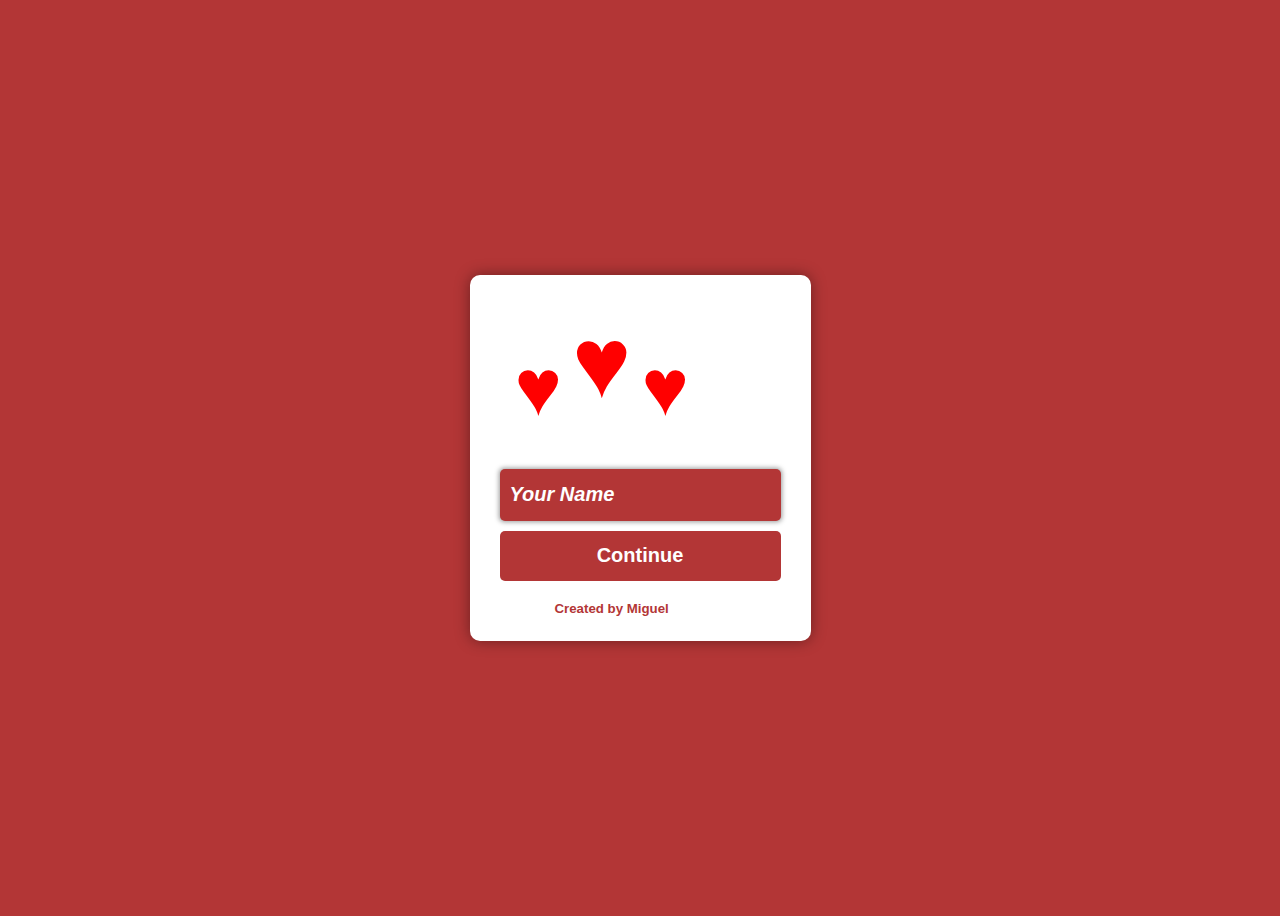
<file: CodeForYou/index.html>
<!DOCTYPE html>
<html lang="en">
<head>
    <meta charset="UTF-8">
    <meta name="viewport" content="width=device-width, initial-scale=1.0">
    <link rel="stylesheet" href="style.css">
    <title>For You</title>
</head>
<body>
    <div class="container">
        <div class="Name-form">
            <div class="hearts">
                <h1 id="heart1">&#x2665;</h1>
                <h1 id="heart2">&#x2665;</h1>
                <h1 id="heart3">&#x2665;</h1>
            </div>
            <form id="myForm">
                <input type="text" id="yourname" name="password" placeholder="Your Name" maxlength="10" required>
                <button type="submit" id="contBtn">Continue</button>
            </form>
            <h5>Created by Miguel</h5>
        </div>
    </div>
</body>
<script src="login.js"></script>
</html>
</file>
<file: CodeForYou/style.css>
*{
    font-family: 'Franklin Gothic Medium', 'Arial Narrow', Arial, sans-serif;
}
body{
    background-color: rgb(179, 54, 54);
}
.container {
    display: flex;
    justify-content: center;
    align-items: center;
    height: 100vh;
}
.Name-form{
    background-color: rgb(255, 255, 255);
    padding: 30px;
    border-radius: 10px;
    box-shadow: 0px 0px 15px rgba(0,0,0,0.4);
}
.Name-form h1{
    color: rgb(0,0,0,1);
    text-align: center;
    font-size: 50px;
    font-weight: bold;
    margin-top: auto;
}
.Name-form label{
    font-weight: bold;
    margin-bottom: 10px;
    display: block;
    font-size: 30px;
}
h5{
    color: rgb(179, 54, 54);
    margin: 20px 0px -5px 55px;
}
.Name-form input{
    height: 50px;
    font-size: 20px;
    font-style: italic;
    font-weight: bold;
    padding-left: 10px;
    border: none;
    box-shadow: 0px 0px 5px 0.1px rgba(0,0,0,0.4);
    border-radius: 5px;
    margin-top: -100px;
    background-color: rgb(179, 54, 54);
    color: #ffff;
}
input::placeholder{
    font-size: 20px;
    font-weight: bold;
    color: #ffff;
}
.Name-form button{
    display: block;
    width: 100%;
    height: 50px;
    margin-top: 10px;
    font-size: 20px;
    font-weight: bold;
    background-color: rgb(179, 54, 54);
    color: #ffffff;
    border-radius: 5px;
    cursor: pointer;
    border: none;
}
.Name-form button:hover{
    background-color: red;
}
.hearts{
    margin-left: 15px;
    display: flex;
}
.hearts > #heart1{
    font-size: 80px;
    margin-right: 10px;
    color: red;
    animation: beat .45s infinite alternate;
    transform-origin: center;
}
.hearts > #heart2{
    font-size: 100px;
    color: red;
    animation: beat .45s infinite alternate;
    transform-origin: center;
}
.hearts > #heart3{
    font-size: 80px;
    margin-left: 10px;
    color: red;
    animation: beat .45s infinite alternate;
    transform-origin: center;
}
@keyframes beat{
    from {
        transform: scale(1);
    }
    to {
        transform: scale(1.5);
    }
}
@media screen and (max-width: 600px) {
    .container {
        padding: 0 10px;
    }
}
</file>
